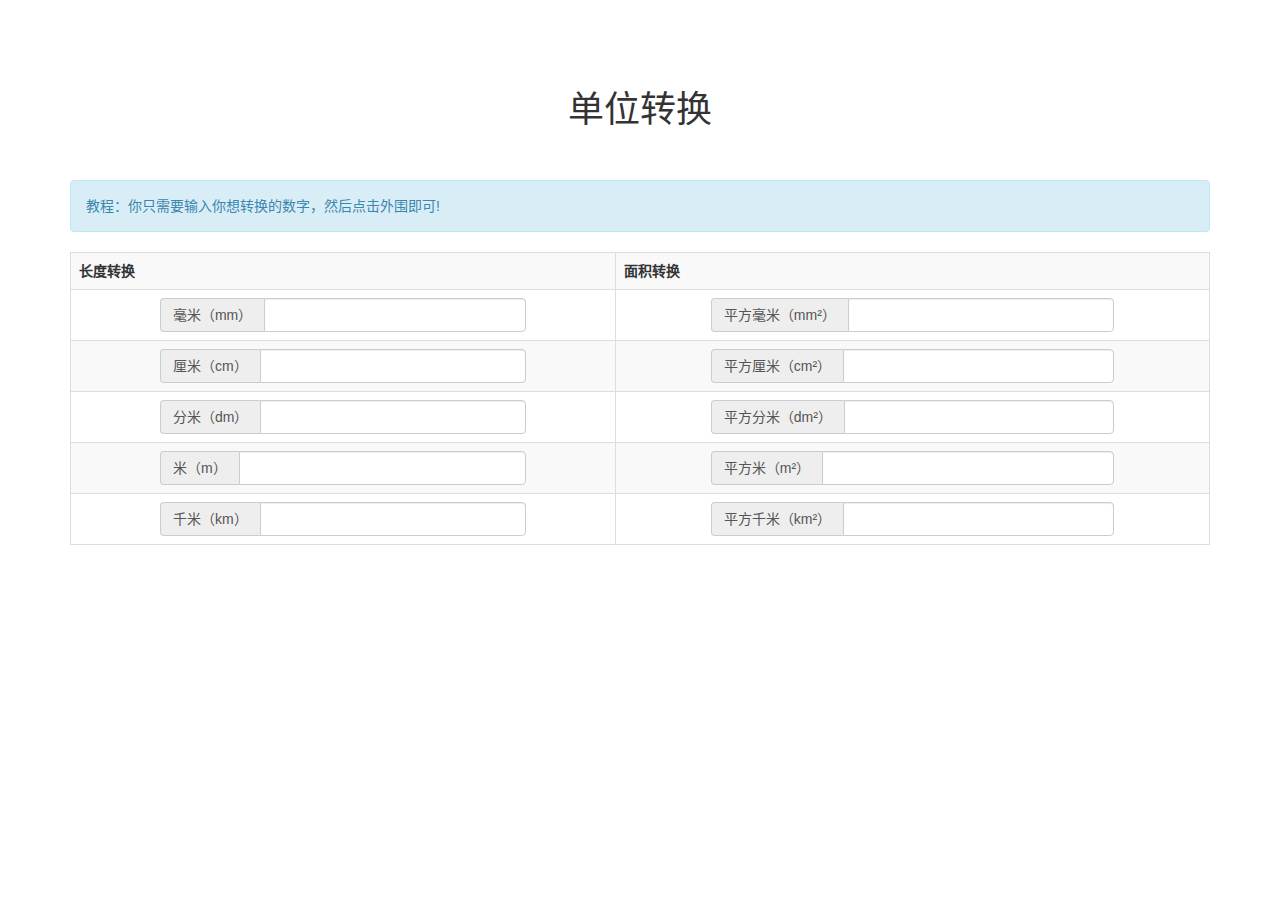
<file: dw/index.html>
<!DOCTYPE html>
<html lang="zh-CN">
	<!--<![endif]-->
	<head>
		<meta http-equiv="Content-Type" content="text/html; charset=UTF-8">
		<title>单位转换|web实验室</title>
		<link rel="shortcut icon" href="http://uixsj.cn/favicon.ico">
		<link rel="icon" href="http://uixsj.cn/favicon.ico">
		<link href="./file/style.css" rel="stylesheet">
		<meta name="viewport" content="width=device-width, initial-scale=1.0">
		<meta http-equiv="X-UA-Compatible" content="IE=edge">
		<!-- Bootstrap -->
		<link href="./file/bootstrap.min.css" rel="stylesheet">
		<!-- Custom styles for this template -->
		<link href="./file/navbar-fixed-top.css" rel="stylesheet">
		<!-- Bootstrap Select Style -->
		<link href="./file/bootstrap-select.min.css" rel="stylesheet">
		<!-- HTML5 Shim and Respond.js IE8 support of HTML5 elements and media queries -->
		<!-- WARNING: Respond.js doesn't work if you view the page via file:// -->
		<!--[if lt IE 9]>
	<script src="https://oss.maxcdn.com/libs/html5shiv/3.7.0/html5shiv.js"></script>
	<script src="https://oss.maxcdn.com/libs/respond.js/1.3.0/respond.min.js"></script>
<![endif]-->
		<link rel="stylesheet" href="./file/style(1).css">
	</head>
	<body>
		<div id="circle" style="display: none;"></div>
		<div id="circle1" style="display: none;"></div>
		<div class="container">
			<h1 class="title">单位转换</h1>
			<div class="alert alert-info">
				教程：你只需要输入你想转换的数字，然后点击外围即可!
			</div>
			<form class="form-horizontal" role="form">
				<table class="table table-striped table-bordered table-hover" style="width: 100%;">
					<tbody>
						<tr>
							<th>长度转换</th>
							<th>面积转换</th>
						</tr>
						<tr>
							<td>
								<div class="col-sm-9 centerd input-group">
									<span class="input-group-addon">毫米（mm）</span>
									<input type="number" class="form-control" id="mm" onchange="convert_length(1);" onkeypress="return isNumber(event)">
								</div>
							</td>
							<td>
								<div class="col-sm-9 centerd input-group">
									<span class="input-group-addon">平方毫米（mm²）</span>
									<input type="number" class="form-control" id="mm2" onchange="convert_size(1);" onkeypress="return isNumber(event)"></div>
							</td>


						</tr>
						<tr>
							<td>
								<div class="col-sm-9 centerd input-group">
									<span class="input-group-addon">厘米（cm）</span>
									<input type="number" class="form-control" id="cm" onchange="convert_length(2);" onkeypress="return isNumber(event)">
								</div>
							</td>
							<td>
								<div class="col-sm-9 centerd input-group">
									<span class="input-group-addon">平方厘米（cm²）</span>
									<input type="number" class="form-control" id="cm2" onchange="convert_size(2);" onkeypress="return isNumber(event)">
								</div>
							</td>
						</tr>
						<tr>
							<td>
								<div class="col-sm-9 centerd input-group">
									<span class="input-group-addon">分米（dm）</span>
									<input type="number" class="form-control" id="dm" onchange="convert_length(3);" onkeypress="return isNumber(event)">
								</div>
							</td>
							<td>
								<div class="col-sm-9 centerd input-group">
									<span class="input-group-addon">平方分米（dm²）</span>
									<input type="number" class="form-control" id="dm2" onchange="convert_size(3);" onkeypress="return isNumber(event)">
								</div>
							</td>
						</tr>
						<tr>
							<td>
								<div class="col-sm-9 centerd input-group">
									<span class="input-group-addon">米（m）</span>
									<input type="number" class="form-control" id="m" onchange="convert_length(4);" onkeypress="return isNumber(event)">
								</div>
							</td>
							<td>
								<div class="col-sm-9 centerd input-group">
									<span class="input-group-addon">平方米（m²）</span>
									<input type="number" class="form-control" id="m2" onchange="convert_size(4);" onkeypress="return isNumber(event)">
								</div>
							</td>
						</tr>
						<tr>
							<td>
								<div class="col-sm-9 centerd input-group">
									<span class="input-group-addon">千米（km）</span>
									<input type="number" class="form-control" id="km" onchange="convert_length(5);" onkeypress="return isNumber(event)">
								</div>
							</td>
							<td>
								<div class="col-sm-9 centerd input-group">
									<span class="input-group-addon">平方千米（km²）</span>
									<input type="number" class="form-control" id="km2" onchange="convert_size(5);" onkeypress="return isNumber(event)">
								</div>
							</td>
						</tr>
					</tbody>
				</table>
			</form>
		</div>
		<script src="./file/jquery.min.js.下载"></script>
		<!-- Include all compiled plugins (below), or include individual files as needed -->
		<script src="./file/bootstrap.min.js.下载"></script>
		<script src="./file/bootstrap-select.js.下载"></script>
		<script src="./file/bootstrap-select.min.js.下载"></script>
		<script src="./file/function.js.下载"></script>
		<script src="./file/script.js.下载"></script>
		<script>
			$(window).load(function() {
				$("#circle").fadeOut(500);
				$("#circle1").fadeOut(700);
			});
		</script>
	</body>
</html>
</file>
<file: dw/file/style.css>
body {
	font-family: "Verdana", "STXihei", "Microsoft JhengHei", "Microsoft YaHei", "Arial", sans-serif;
	-webkit-font-smoothing: antialiased !important;
}
input, button, select, textarea {
	font-family: inherit !important;
}
h1, h2, h3, h4, h5, h6 {
	font-family: inherit !important;
}
.title{
	padding-bottom: 40px !important;
	text-align: center !important;
}
#footer{
	padding-top: 20px;
	padding-bottom: 10px;
}

.centerd{
	text-align: center !important;
	margin: 0 auto !important;
	float: none !important;
}

/** 「載入中」動畫 **/
#circle {
    background-color: rgba(0,0,0,0);
    border:5px solid rgba(10,10,10,0.9);
    opacity:.9;
    border-right:5px solid rgba(0,0,0,0);
    border-left:5px solid rgba(0,0,0,0);
    border-radius:50px;
    box-shadow: 0 0 35px #808080;
    z-index:1000;
    width:50px;
    height:50px;
        margin:0 auto;       
    position:fixed;
        left:30px;
        bottom:30px;
    -moz-animation:spinPulse 1s infinite ease-in-out;
    -webkit-animation:spinPulse 1s infinite ease-in-out;
    -o-animation:spinPulse 1s infinite ease-in-out;
    -ms-animation:spinPulse 1s infinite ease-in-out;
}
#circle1 {
    background-color: rgba(0,0,0,0);
    border:5px solid rgba(20,20,20,0.9);
    opacity:.9;
    border-left:5px solid rgba(0,0,0,0);
    border-right:5px solid rgba(0,0,0,0);
    border-radius:50px;
    box-shadow: 0 0 15px #202020; 
    z-index:1000;
    width:30px;
    height:30px;
        margin:0 auto;
        position:fixed;
        left:40px;
        bottom:40px;
    -moz-animation:spinoffPulse 1s infinite linear;
    -webkit-animation:spinoffPulse 1s infinite linear;
    -o-animation:spinoffPulse 1s infinite linear;
    -ms-animation:spinoffPulse 1s infinite linear;
}
@-moz-keyframes spinPulse {
    0% { -moz-transform:rotate(160deg); opacity:0; box-shadow:0 0 1px #505050;}
    50% { -moz-transform:rotate(145deg); opacity:1; }
    100% { -moz-transform:rotate(-320deg); opacity:0; }
}
@-moz-keyframes spinoffPulse {
    0% { -moz-transform:rotate(0deg); }
    100% { -moz-transform:rotate(360deg);  }
}
@-webkit-keyframes spinPulse {
    0% { -webkit-transform:rotate(160deg); opacity:0; box-shadow:0 0 1px #505050; }
    50% { -webkit-transform:rotate(145deg); opacity:1;}
    100% { -webkit-transform:rotate(-320deg); opacity:0; }
}
@-webkit-keyframes spinoffPulse {
    0% { -webkit-transform:rotate(0deg); }
    100% { -webkit-transform:rotate(360deg); }
}
@-o-keyframes spinPulse {
    0% { -o-transform:rotate(160deg); opacity:0; box-shadow:0 0 1px #505050; }
    50% { -o-transform:rotate(145deg); opacity:1;}
    100% { -o-transform:rotate(-320deg); opacity:0; }
}
@-o-keyframes spinoffPulse {
    0% { -o-transform:rotate(0deg); }
    100% { -o-transform:rotate(360deg); }
}
@-ms-keyframes spinPulse {
    0% { -ms-transform:rotate(160deg); opacity:0; box-shadow:0 0 1px #505050; }
    50% { -ms-transform:rotate(145deg); opacity:1;}
    100% { -ms-transform:rotate(-320deg); opacity:0; }
}
@-ms-keyframes spinoffPulse {
    0% { -ms-transform:rotate(0deg); }
    100% { -ms-transform:rotate(360deg); }
}
</file>
<file: dw/file/navbar-fixed-top.css>
body {
  padding-top: 70px;
}
</file>
<file: dw/file/style(1).css>
table{
	margin: auto;
}
tr{
	text-align: center;
}
</file>
